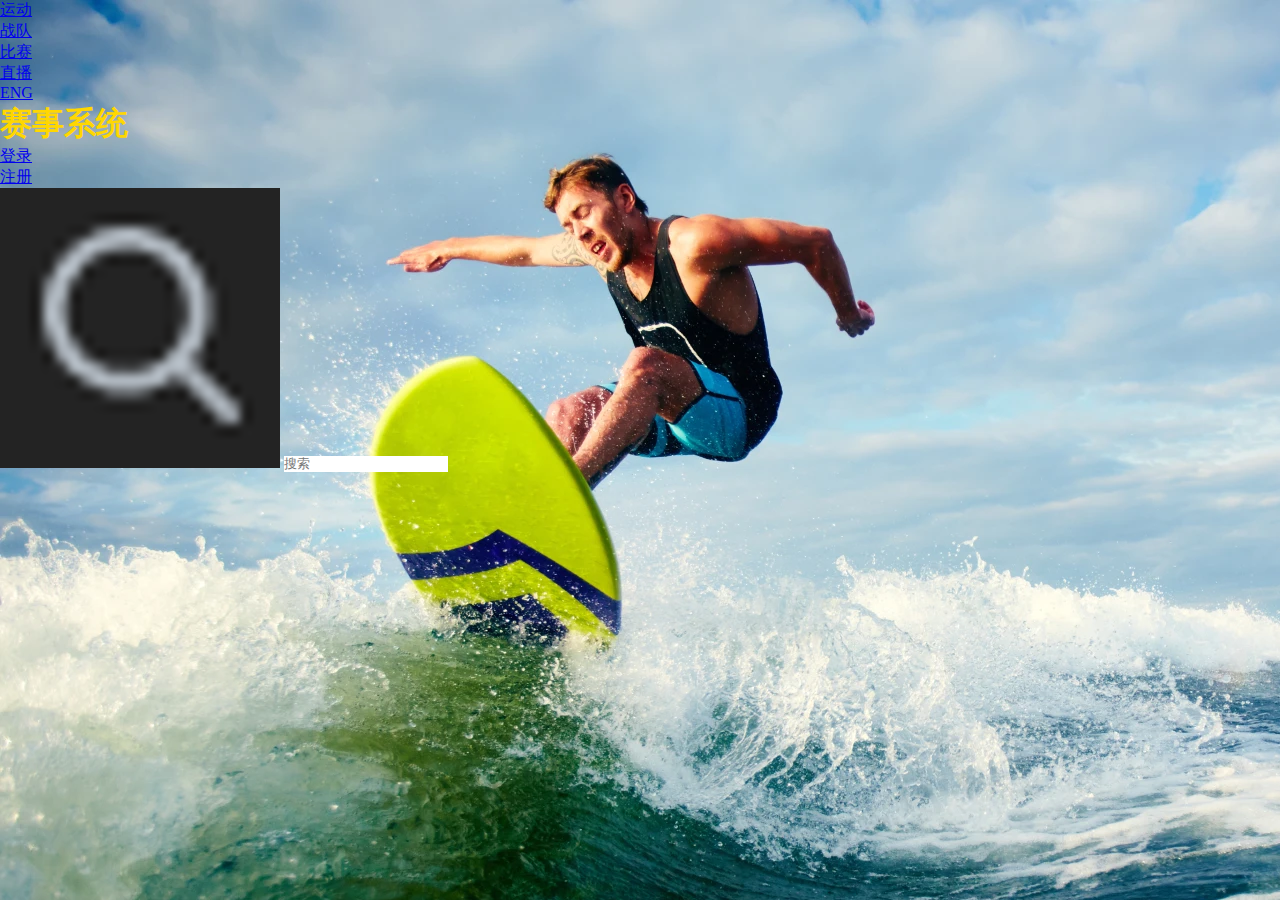
<file: View/frontend/log_in_for_first_time.html>
<!DOCTYPE html>
<html lang="en">
<head>
    <meta charset="UTF-8">
    <title>Title</title>
    <link rel="stylesheet" type="text/css" href="../../Content/stylesheets/get_in.css">
</head>
<body>
<div id="header">
    <div id="headLeft">
        <ul>
            <li class="headItems" id="headLeftItem1"><a href="#">运动</a></li>
            <li class="headItems"><a href="#">战队</a></li>
            <li class="headItems"><a href="#">比赛</a></li>
            <li class="headItems"><a href="#">直播</a></li>
            <li class="headItems"><a href="#">ENG</a></li>
        </ul>
    </div>
    <div id="headmid">
        <h1><a>赛事系统</a></h1>
    </div>
    <div id="headright">
        <ul>
            <li class="headItems"><a href="#">登录</a></li>
            <li class="headItems" style="color: gold"><a href="#">注册</a></li>
            <li>
                <div id="headerSearchBox">
                    <img src="../../Content/imgsrc/icons/searchIcon.png">
                    <input type="text" placeholder="搜索">
                </div>
            </li>
        </ul>
    </div>
</div>
</body>
</html>
</file>
<file: Content/stylesheets/get_in.css>
* {
    margin:0;
    padding: 0;
    border: none;
    font-family: "Segoe UI";
}
h1 {
    color: gold;
}
body {
    background: url("../imgsrc/surfingDude.webp");
}

#mainBox {
    width: 100%;
    /* background: url('../imgsrc/volleyballGame.png'); */
}
.signUpUI {
    border-radius: 10px;
    background-color: #323232;
    text-align: center;
    position: absolute;
    top: 50%;
    left: 50%;
    -ms-transform: translate(-50%, -50%);
    transform: translate(-50%, -50%);
    box-shadow: rgba(100, 100, 111, 0.2) 0px 7px 29px 0px;
    width: 345px;
}
.signUpUI h1 {
    margin: 15px auto;
}
.signUpUI input {

}
#signUpFirstStep input[value="注册"],#signUpSuccess input {
    margin-top: 20px;
    background-color: gold;
    color: black;
    font-size: large;
}
.loginBox {
    position:relative;
    height: 60px;
    background-color: #232323;
    outline: none;
    border-radius: 5px;
    color:white;
    margin: 10px auto;
    padding:0 10px;
    width: 270px;
}
.signUpUI p {
    color: white;
    margin: 10px auto;
}
</file>
